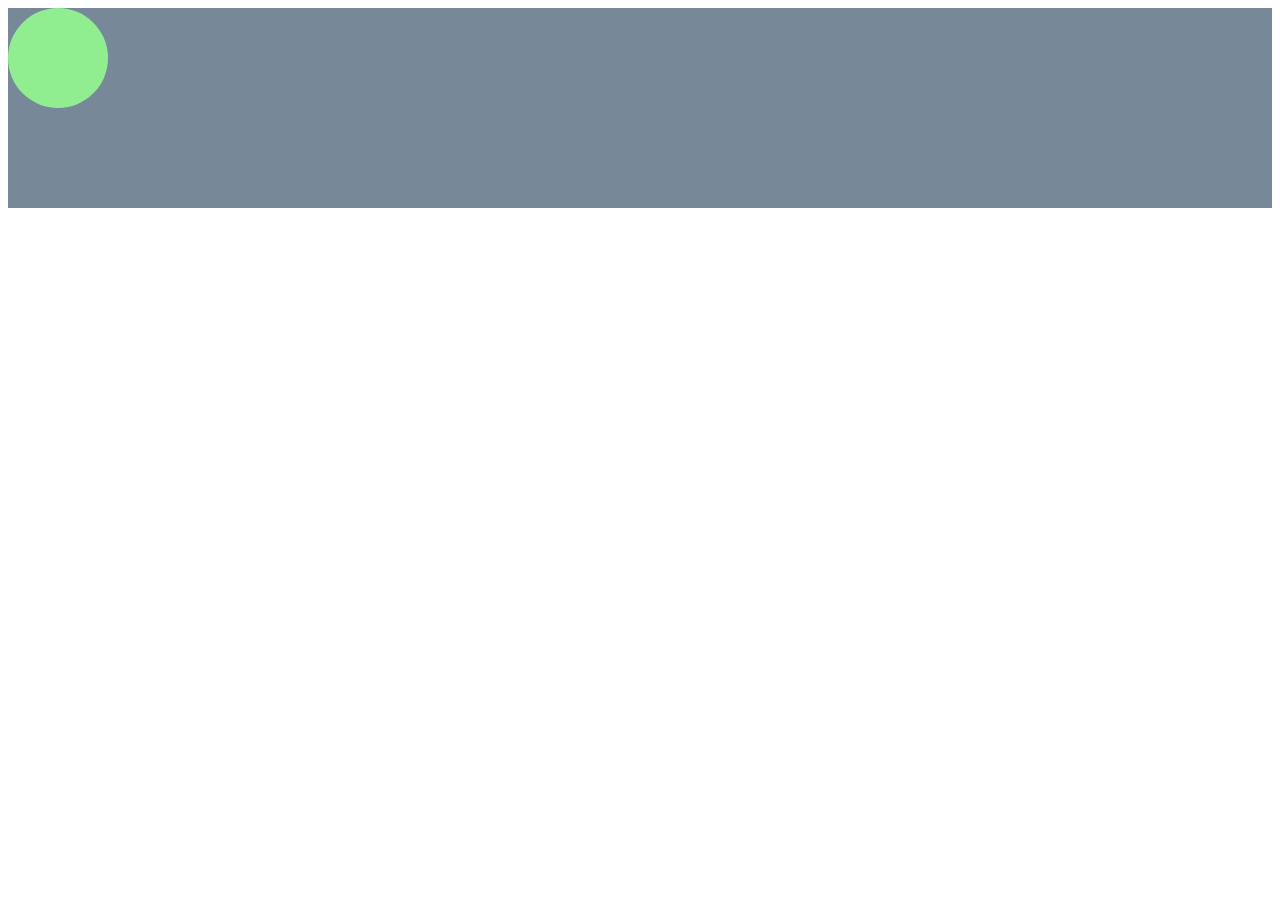
<file: annimation/index.html>
<!DOCTYPE html>
<html lang="en">
<head>
    <meta charset="UTF-8">
    <meta http-equiv="X-UA-Compatible" content="IE=edge">
    <meta name="viewport" content="width=device-width, initial-scale=1.0">
    <link rel="stylesheet" href="style.css">
    <title>Annimation</title>
</head>
<body>
   
    <div class="stage">
        <div class="ball">
        
        </div>
    </div>
</body>
</html>
</file>
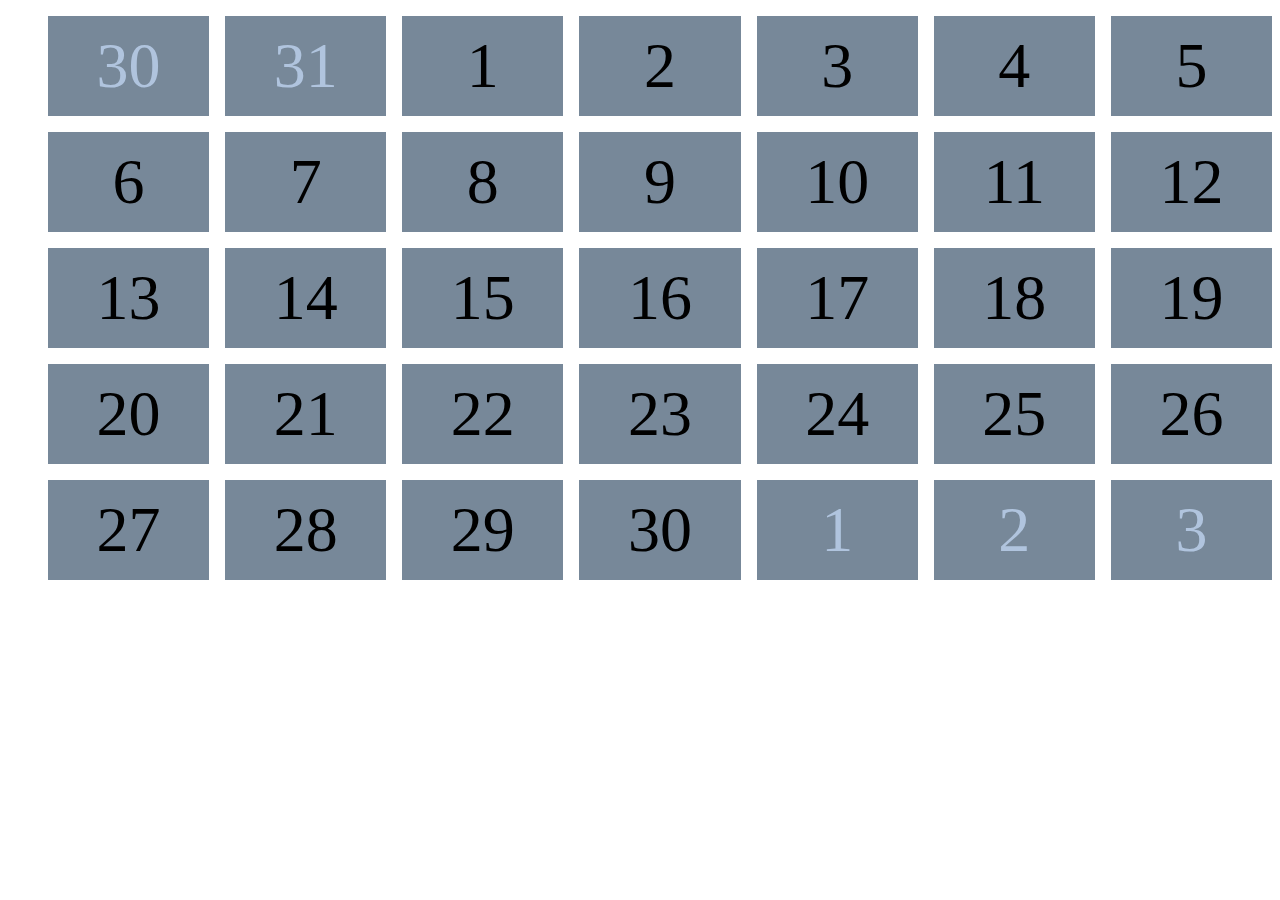
<file: Calender/index.html>
<!DOCTYPE html>
<html lang="en">
<head>
    <meta charset="UTF-8">
    <meta http-equiv="X-UA-Compatible" content="IE=edge">
    <meta name="viewport" content="width=device-width, initial-scale=1.0">
    <link rel="stylesheet" href="style.css">
    <title>Calender</title>
</head>
<body>
    <div class="calender">
        <ul>
            <li class="other_month">30</li>
            <li class="other_month">31</li>
            <li>1</li>
            <li>2</li>
            <li>3</li>
            <li>4</li>
            <li>5</li>
            <li>6</li>
            <li>7</li>
            <li>8</li>
            <li>9</li>
            <li>10</li>
            <li>11</li>
            <li>12</li>
            <li>13</li>
            <li>14</li>
            <li>15</li>
            <li>16</li>
            <li>17</li>
            <li>18</li>
            <li>19</li>
            <li>20</li>
            <li>21</li>
            <li>22</li>
            <li>23</li>
            <li>24</li>
            <li>25</li>
            <li>26</li>
            <li>27</li>
            <li>28</li>
            <li>29</li>
            <li>30</li>
            <li class="other_month">1</li>
            <li class="other_month">2</li>
            <li class="other_month">3</li>
            
        </ul>
    </div>
</body>
</html>
</file>
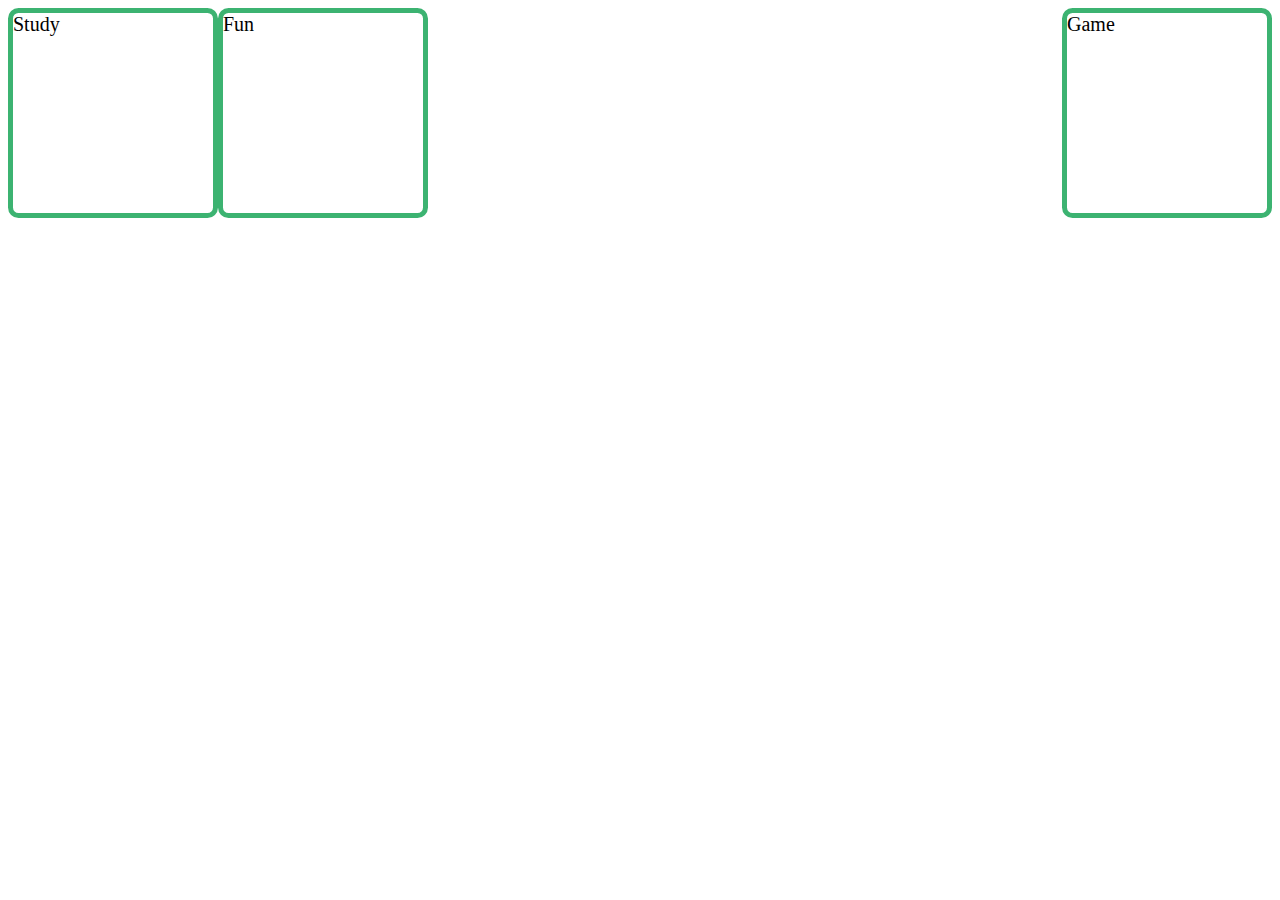
<file: flexbox/index.html>
<!DOCTYPE html>
<html lang="en">
<head>
    <meta charset="UTF-8">
    <meta http-equiv="X-UA-Compatible" content="IE=edge">
    <meta name="viewport" content="width=device-width, initial-scale=1.0">
    <link rel="stylesheet" href="style.css">
    <title>Flexbox</title>
</head>
<body>
    <div class="container">
        <div class="box">Study</div>
        <div class="box">Fun</div>
        <div class="box game">Game</div>
    </div>
</body>
</html>
</file>
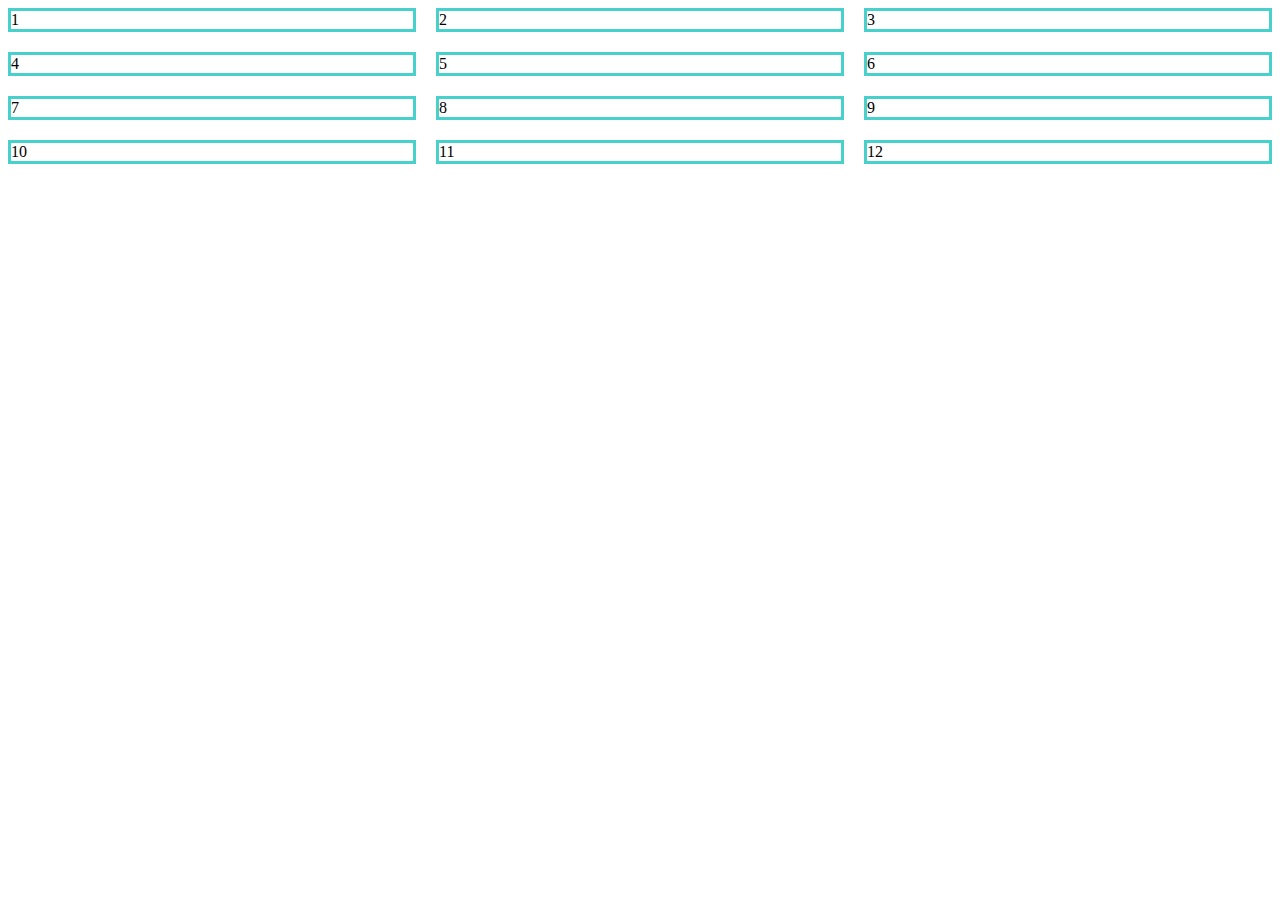
<file: grid/index.html>
<!DOCTYPE html>
<html lang="en">
<head>
    <meta charset="UTF-8">
    <meta http-equiv="X-UA-Compatible" content="IE=edge">
    <meta name="viewport" content="width=device-width, initial-scale=1.0">
    <link rel="stylesheet" href="style.css">
    <title>Grid</title>
</head>
<body>
    <div class="grid">
        <div class="box">1</div>
        <div class="box">2</div>
        <div class="box">3</div>
        <div class="box">4</div>
        <div class="box">5</div>
        <div class="box">6</div>
        <div class="box">7</div>
        <div class="box">8</div>
        <div class="box">9</div>
        <div class="box">10</div>
        <div class="box">11</div>
        <div class="box">12</div>
    </div>
</body>
</html>
</file>
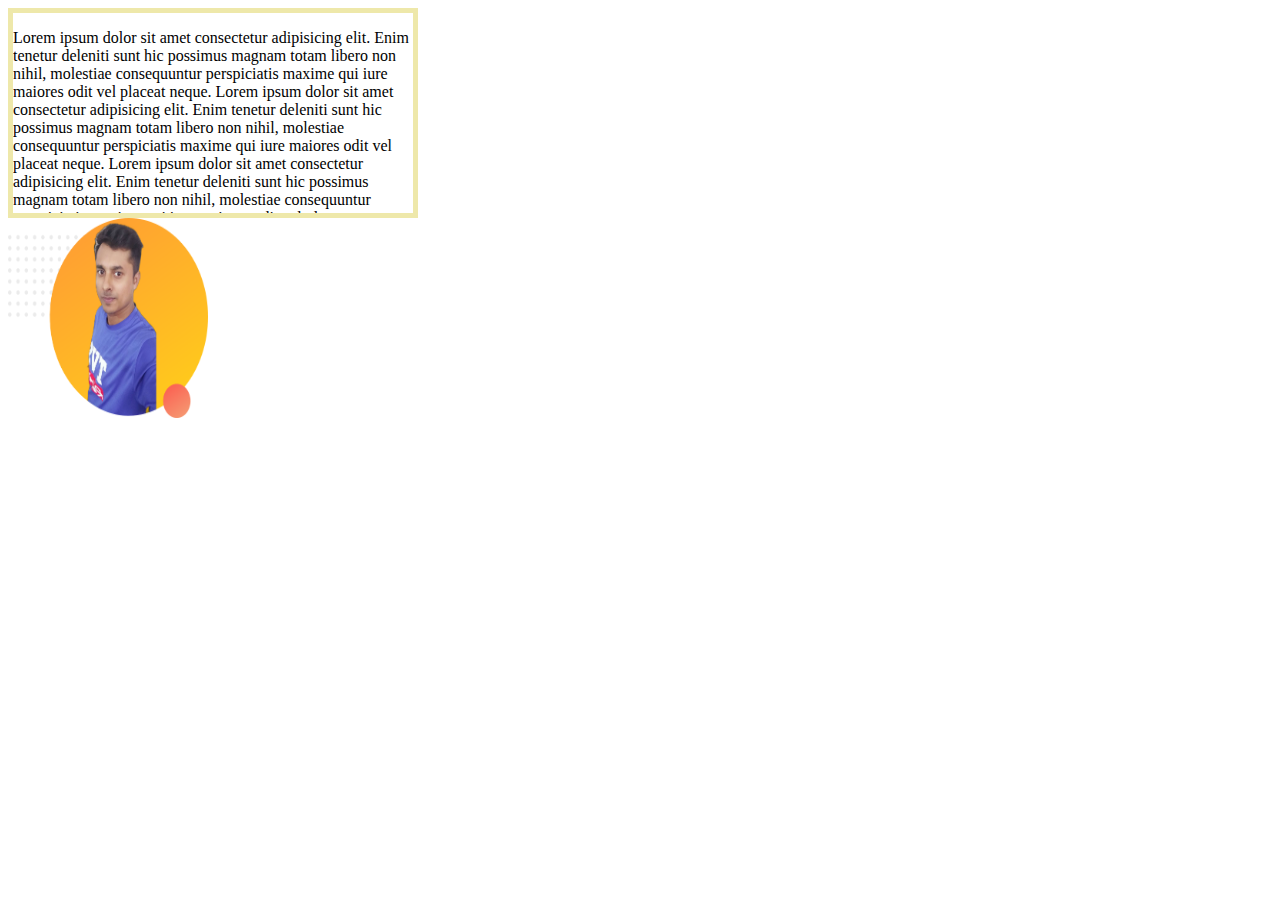
<file: image/index.html>
<!DOCTYPE html>
<html lang="en">
<head>
    <meta charset="UTF-8">
    <meta http-equiv="X-UA-Compatible" content="IE=edge">
    <meta name="viewport" content="width=device-width, initial-scale=1.0">
    <link rel="stylesheet" href="style.css">
    <title>Image</title>
</head>
<body>
    <div class="box">
        <p> Lorem ipsum dolor sit amet consectetur adipisicing elit. Enim tenetur deleniti sunt hic possimus magnam totam libero non nihil, molestiae consequuntur perspiciatis maxime qui iure maiores odit vel placeat neque.
        Lorem ipsum dolor sit amet consectetur adipisicing elit. Enim tenetur deleniti sunt hic possimus magnam totam libero non nihil, molestiae consequuntur perspiciatis maxime qui iure maiores odit vel placeat neque.
        Lorem ipsum dolor sit amet consectetur adipisicing elit. Enim tenetur deleniti sunt hic possimus magnam totam libero non nihil, molestiae consequuntur perspiciatis maxime qui iure maiores odit vel placeat neque.
        Lorem ipsum dolor sit amet consectetur adipisicing elit. Enim tenetur deleniti sunt hic possimus magnam totam libero non nihil, molestiae consequuntur perspiciatis maxime qui iure maiores odit vel placeat neque.
        Lorem ipsum dolor sit amet consectetur adipisicing elit. Enim tenetur deleniti sunt hic possimus magnam totam libero non nihil, molestiae consequuntur perspiciatis maxime qui iure maiores odit vel placeat neque.</p>
        </div>

      <div class="image">
          <img class="logo" src="image 11.png" alt="img">
      </div>
</body>
</html>
</file>
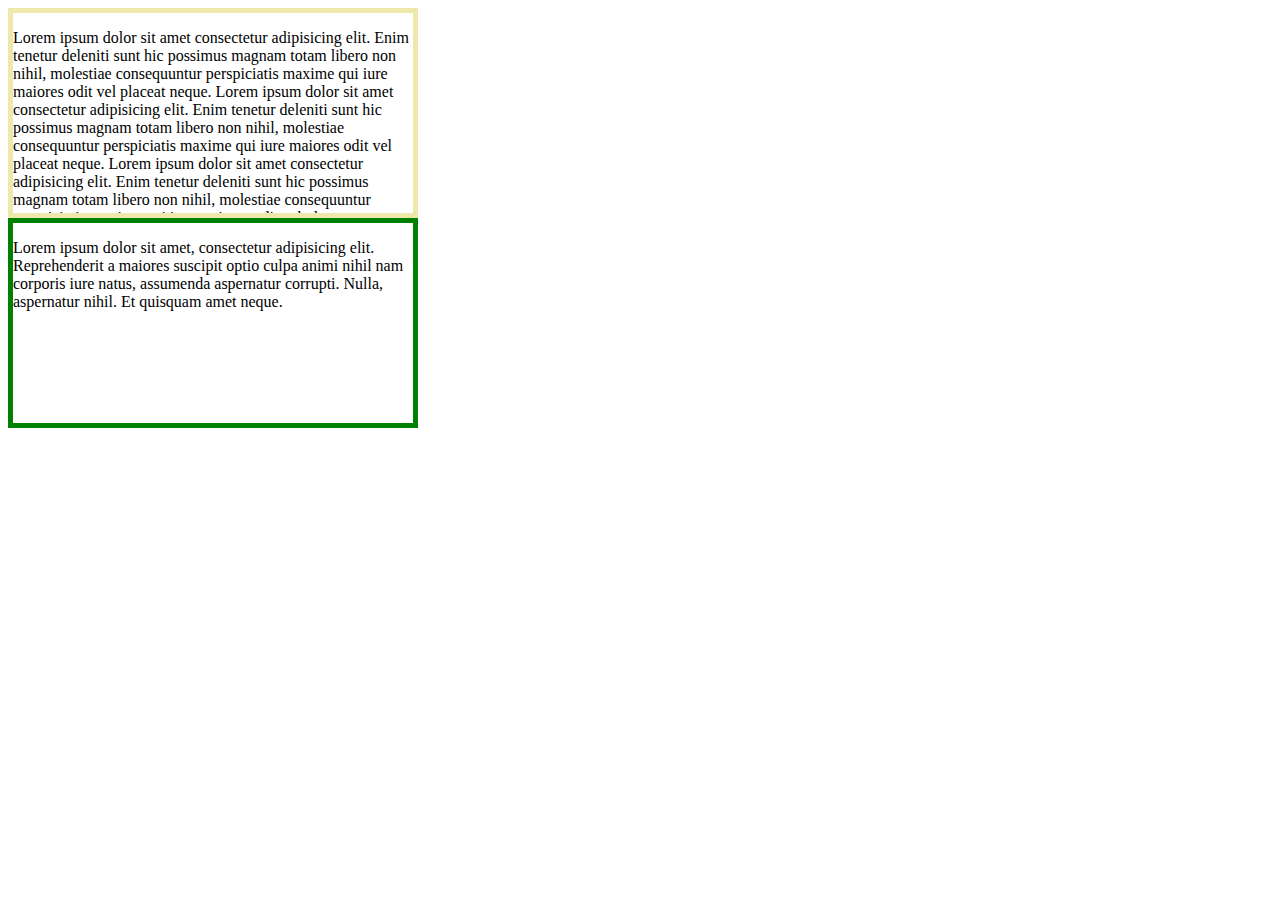
<file: overflow hidden/index.html>
<!DOCTYPE html>
<html lang="en">
<head>
    <meta charset="UTF-8">
    <meta http-equiv="X-UA-Compatible" content="IE=edge">
    <meta name="viewport" content="width=device-width, initial-scale=1.0">
    <link rel="stylesheet" href="style.css">
    <title>CSS3</title>
</head>
<body>
    <div class="box">
    <p> Lorem ipsum dolor sit amet consectetur adipisicing elit. Enim tenetur deleniti sunt hic possimus magnam totam libero non nihil, molestiae consequuntur perspiciatis maxime qui iure maiores odit vel placeat neque.
    Lorem ipsum dolor sit amet consectetur adipisicing elit. Enim tenetur deleniti sunt hic possimus magnam totam libero non nihil, molestiae consequuntur perspiciatis maxime qui iure maiores odit vel placeat neque.
    Lorem ipsum dolor sit amet consectetur adipisicing elit. Enim tenetur deleniti sunt hic possimus magnam totam libero non nihil, molestiae consequuntur perspiciatis maxime qui iure maiores odit vel placeat neque.
    Lorem ipsum dolor sit amet consectetur adipisicing elit. Enim tenetur deleniti sunt hic possimus magnam totam libero non nihil, molestiae consequuntur perspiciatis maxime qui iure maiores odit vel placeat neque.
    Lorem ipsum dolor sit amet consectetur adipisicing elit. Enim tenetur deleniti sunt hic possimus magnam totam libero non nihil, molestiae consequuntur perspiciatis maxime qui iure maiores odit vel placeat neque.</p>
    </div>

    <div class="box2">
        <p>Lorem ipsum dolor sit amet, consectetur adipisicing elit. Reprehenderit a maiores suscipit optio culpa animi nihil nam corporis iure natus, assumenda aspernatur corrupti. Nulla, aspernatur nihil. Et quisquam amet neque.</p>
    </div>
</body>
</html>
</file>
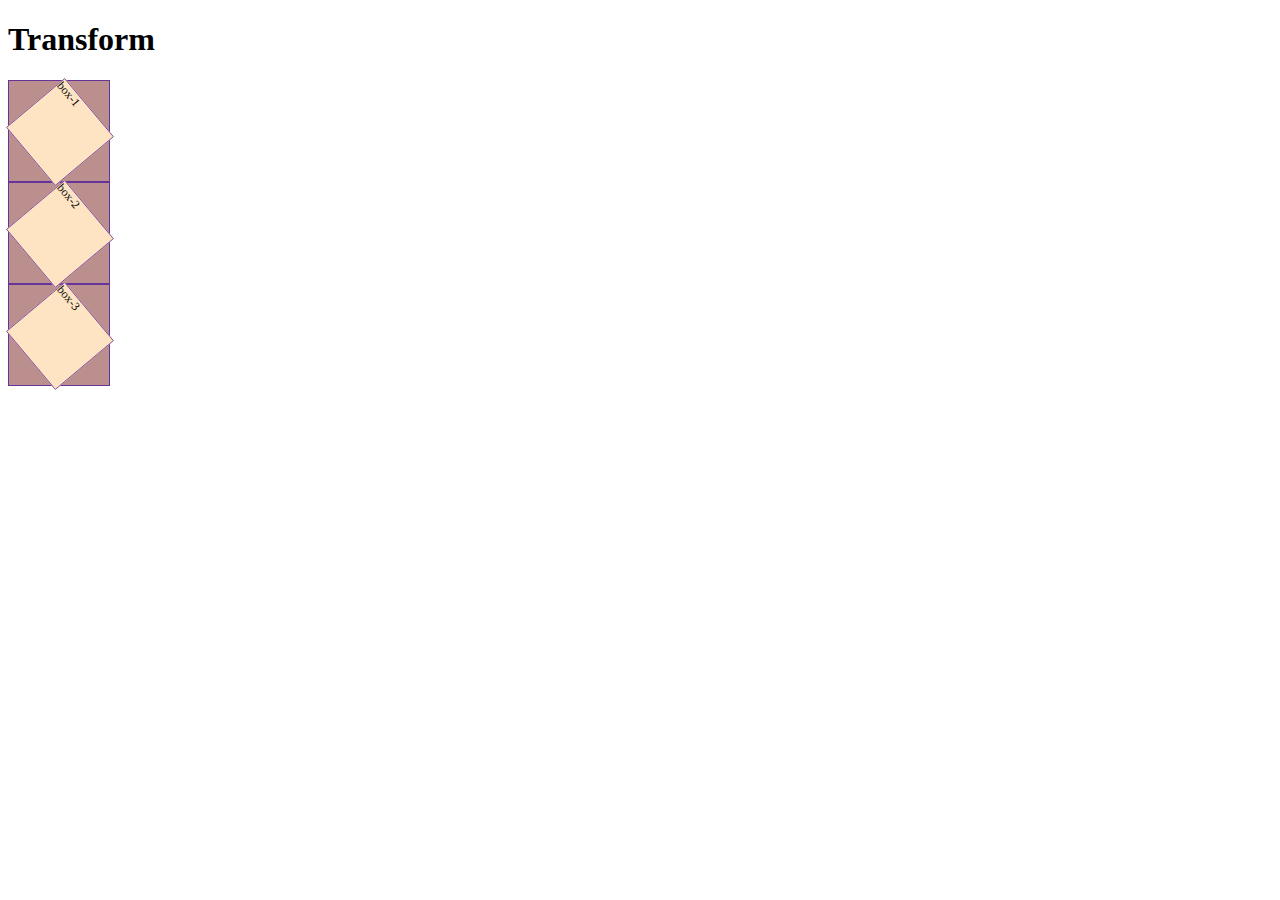
<file: transform/index.html>
<!DOCTYPE html>
<html lang="en">
<head>
    <meta charset="UTF-8">
    <meta http-equiv="X-UA-Compatible" content="IE=edge">
    <meta name="viewport" content="width=device-width, initial-scale=1.0">
    <link rel="stylesheet" href="style.css">
    <title>Transform</title>
</head>
<body>
   <h1>Transform</h1>
   <!-- .div.outer*3>.box.inner{box-$} -->
   <div class="box outer">
       <div class="box inner">box-1</div>
   </div>
   <div class="box outer">
       <div class="box inner">box-2</div>
   </div>
   <div class="box outer">
       <div class="box inner">box-3</div>
   </div>
</body>
</html>
</file>
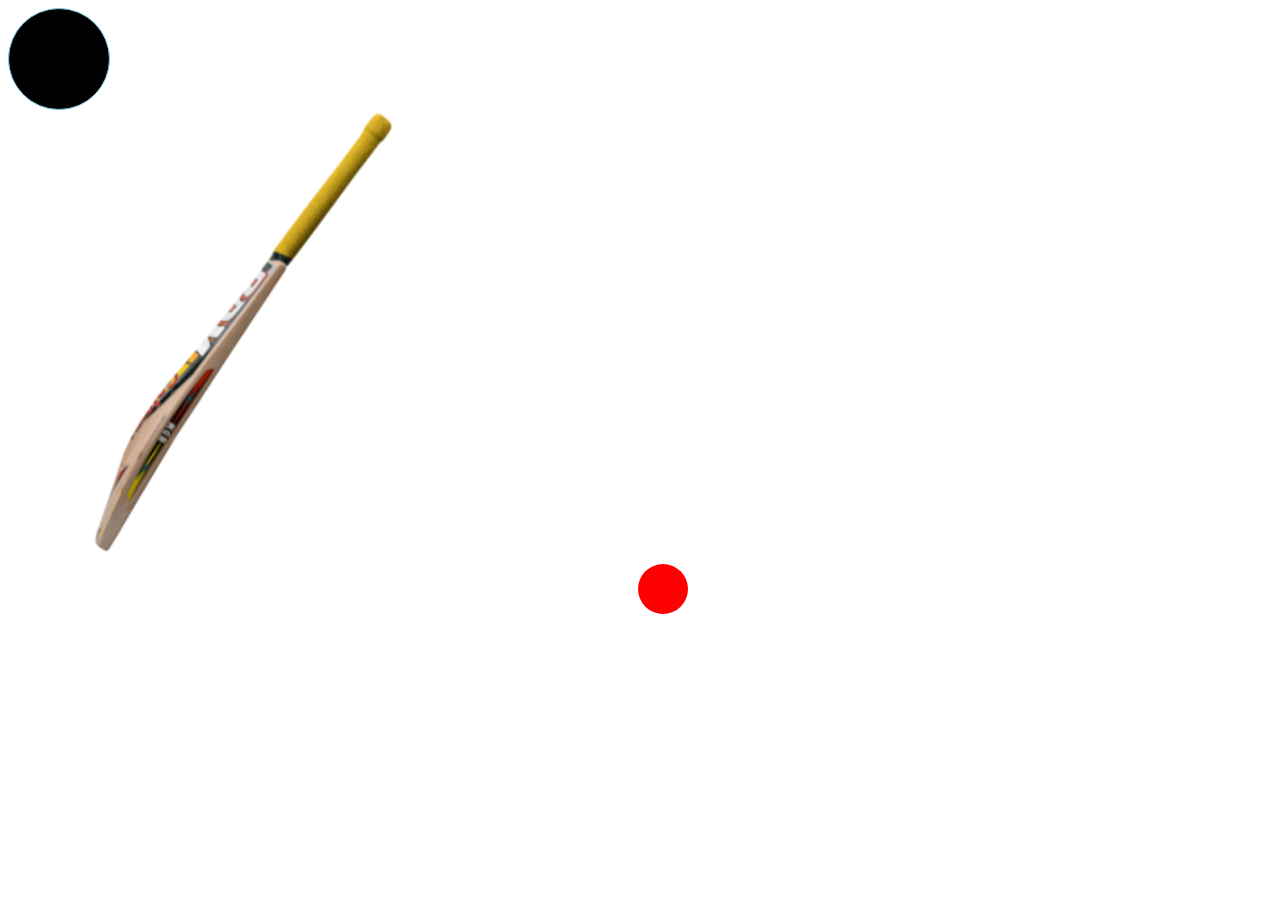
<file: transition/index.html>
<!DOCTYPE html>
<html lang="en">

<head>
    <meta charset="UTF-8">
    <meta http-equiv="X-UA-Compatible" content="IE=edge">
    <meta name="viewport" content="width=device-width, initial-scale=1.0">
    <link rel="stylesheet" href="style.css">
    <title>Transition</title>
</head>

<body>
    <div class="box">
        <h3>Sun</h3>
    </div>
    <div class="field">
        <img class="bat" src="c-bat.png" alt="">
        <div class="ball"></div>
    </div>
</body>

</html>
</file>
<file: annimation/style.css>
.stage{
background-color: lightslategray;
height: 200px;
min-width: 800px;
}
.ball{
    width: 100px;
    height: 100px;
    background-color: lightgreen;
    border-radius: 50%;
    position: absolute;
}
@keyframes slideshow {
    0%{
        left: 0;
        top: 0;
        background-color:yellow;
    }
    50%{
        left: 400px;
        top: 100px;
background-color: red;
    }
    100%{
        left: 800px;
        top: 0;
        background-color: blue;
    }
}

.stage:hover .ball{
    animation: slideshow 2s ease-in-out 1s infinite alternate;
}
</file>
<file: Calender/style.css>
.calender ul{
    display: grid;
    grid-template-columns: repeat(7, 1fr);
    grid-gap: 1em;
}
.calender li{
    list-style: none;
    font-size: 4em;
    background-color: lightslategray;
    height: 100px;
    display: flex;
    justify-content: center;
    align-items: center;

}
.other_month{
    color: lightsteelblue;
}
</file>
<file: flexbox/style.css>
.box{
    width: 200px;
    height: 200px;
    font-size: 20px;
    border-radius: 5%;
    border: 5px solid mediumseagreen;
}
.container{
    display: flex;
    justify-content:flex-end;    
   /* space-around,space-evenly,space-between */
}
.game{
    margin-left: auto;
}

/* flexbox many tricks link discription
https://css-tricks.com/snippets/css/a-guide-to-flexbox/
*/
</file>
<file: grid/style.css>
.box{
    border: 3px solid mediumturquoise;
}
.grid{
    display: grid;
    /* grid-template-columns: 300px 200px 100px; */
    grid-template-columns: repeat(3, 1fr);
    grid-gap: 20px;
}

/* grid study link discripton
https://www.viget.com/articles/getting-started-with-css-grid-part-1/
*/
</file>
<file: image/style.css>
.box{
    width: 400px;
    height: 200px;
    border: 5px solid palegoldenrod;
    overflow: hidden;
}
.image .logo{
height: 200px;
width: 200px;
}
</file>
<file: overflow hidden/style.css>
.box{
    width: 400px;
    height: 200px;
    border: 5px solid palegoldenrod;
    overflow: hidden;
}
.box2{
    width: 400px;
    height: 200px;
    border: 5px solid green;
    
}
</file>
<file: transform/style.css>
.box{
    height: 100px;
    width: 100px;
    border: 1px solid rebeccapurple;
}
.outer{
    background-color: rosybrown;
}
.inner{
    background-color: bisque;
    /* transform: scale(0.5); */
    /* transform: translate(100px); */
    transform: rotate(50deg) scale(0.75);
}
</file>
<file: transition/style.css>
.box{
    text-align: center;
    width: 100px;
    height: 100px;
    border-radius: 100%;
    border: 1px solid skyblue;
    background-color:black;
    transition: background-color 5s ease-in 2s, width 7s ease-in 2s,height 7s ease-in 2s;

}
.box:hover{
    width: 500px;
    height: 500px;
    background-color: red;
}
.bat{
    height: 450px;
}
.bat{
   transition: transform .2s ease-out;
}
.bat:hover{
    transform: rotate(-60deg);
    transform-origin: 100% 0%;
}
.ball{
    height: 50px;
    width: 50px;
    border-radius: 50%;
    background-color: red;
    position: relative;
    left: 630px ;
    transition: transform 2s ease-out 0.3s;
}
.field:hover .ball{
    transform: translate(900px, -200px);
}
.ball{
    transition: transform 2s ease-out 
}
</file>
